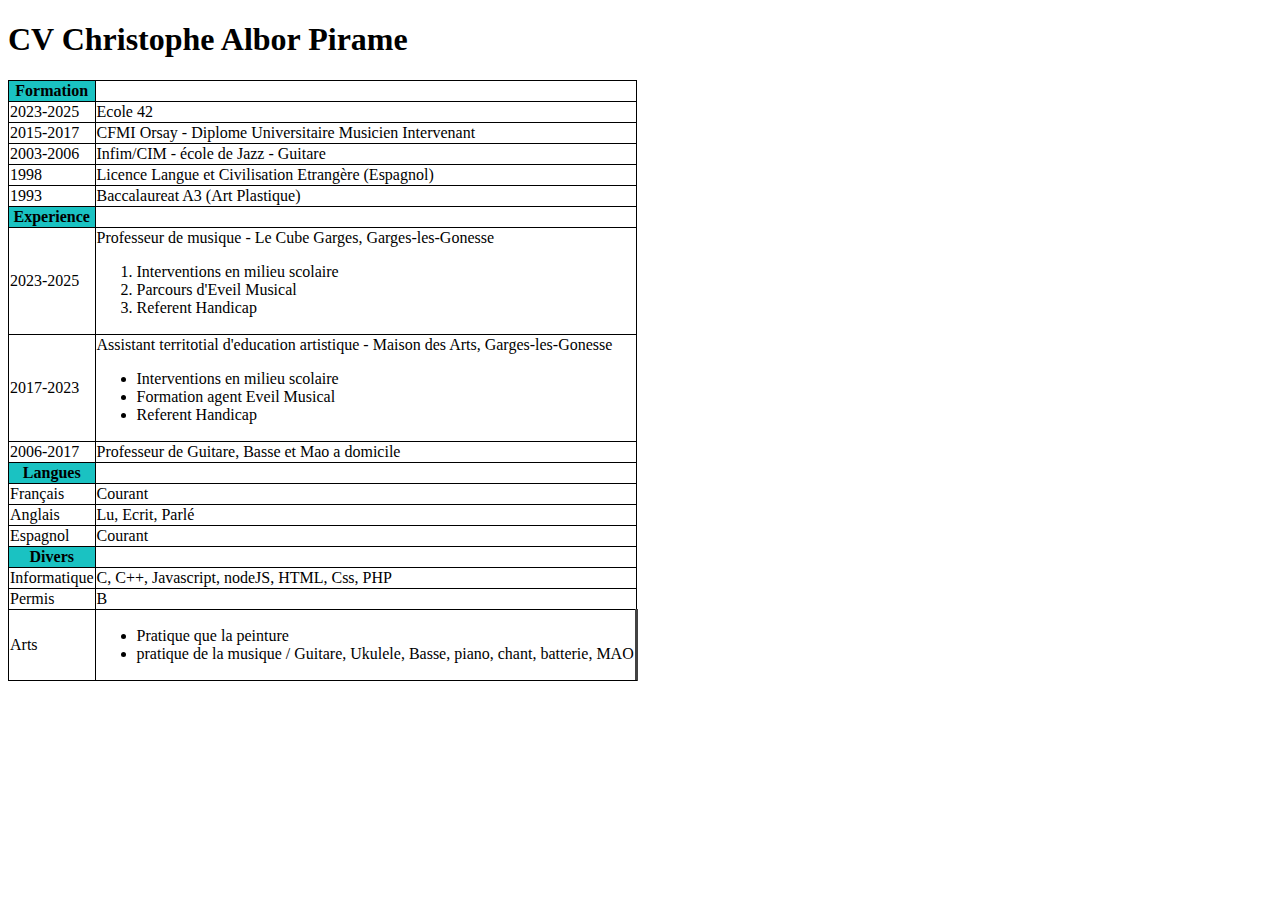
<file: day0/ex01/cv.html>
<!DOCTYPE html>
<html lang="en">
<head>
    <meta charset="UTF-8">
    <meta name="viewport" content="width=device-width, initial-scale=1.0">
    <title>Curriculum Vitae</title>
    <style>
        table, td, thead, tr, th{border:1px solid black;
        border-collapse:collapse }
        th{ background-color: rgb(26, 194, 194);}
    </style>
</head>
<body>
    <header>
        <h1>CV Christophe Albor Pirame</h1>
    </header>
    <table>
        <thead>
            <tr>
                <th>Formation</th>
            </tr>
        </thead>
        <tr>
            <td>2023-2025</td>
            <td>Ecole 42</td>
        </tr>
        <tr>
            <td>2015-2017</td>
            <td>CFMI Orsay - Diplome Universitaire Musicien Intervenant</td>
        </tr>
        <tr>
            <td>2003-2006</td>
            <td>Infim/CIM - école de Jazz - Guitare</td>            
        </tr>
        <tr>
            <td>1998</td>
            <td>Licence Langue et Civilisation Etrangère (Espagnol)</td>            
        </tr>
        <tr>
            <td>1993</td>
            <td>Baccalaureat A3 (Art Plastique)</td>            
        </tr>
        <thead>
            <tr>
                <th>Experience</th>
            </tr>
        </thead>
            <tr>
                <td>2023-2025</td>
                <td>Professeur de musique - Le Cube Garges, Garges-les-Gonesse
                    <ol>
                        <li>Interventions en milieu scolaire</li>
                        <li>Parcours d'Eveil Musical</li>
                        <li>Referent Handicap</li>
                    </ol>
                </td>            
            </tr>
            <tr>
                <td>2017-2023</td>
                <td>Assistant territotial d'education artistique - Maison des Arts, Garges-les-Gonesse
                    <ul>
                        <li>Interventions en milieu scolaire</li>
                        <li>Formation agent Eveil Musical</li>
                        <li>Referent Handicap</li>
                    </ul>
                </td>           
            </tr>
            <tr>
                <td>2006-2017</td>
                <td>Professeur de Guitare, Basse et Mao a domicile</td>           
            </tr>
            <thead>
                <tr>
                    <th>Langues</th>
                </tr>
            </thead>
        <tr>
            <td>Français</td>
            <td>Courant</td>
        </tr>
        <tr>
            <td>Anglais</td>
            <td>Lu, Ecrit, Parlé</td>
        </tr>
        <tr>
            <td>Espagnol</td>
            <td>Courant</td>
        </tr>
        <thead>
            <tr>
                <th>Divers</th>
            </tr>
        </thead>
        <tr>
            <td>
                Informatique
            </td>
            <td>
                C, C++, Javascript, nodeJS, HTML, Css, PHP

            </td>

        
        </tr>
        <tr>
            <td>
                Permis
            </td>
            <td>
                B
            </td>          
        </tr>
        <tr>
        
            <td>
                Arts
            </td>
            <td style="border-right: 3px solid #424242;">
                <ul>
                    <li>
                        Pratique que la peinture

                    </li>
                    <li>
                        pratique de la musique / Guitare, Ukulele, Basse, piano, chant, batterie, MAO

                    </li>
                </ul>
            </td>

            
        </tr>
        <tr>
     
          
        </tr>
    </table>
    </body>
</html>
</file>
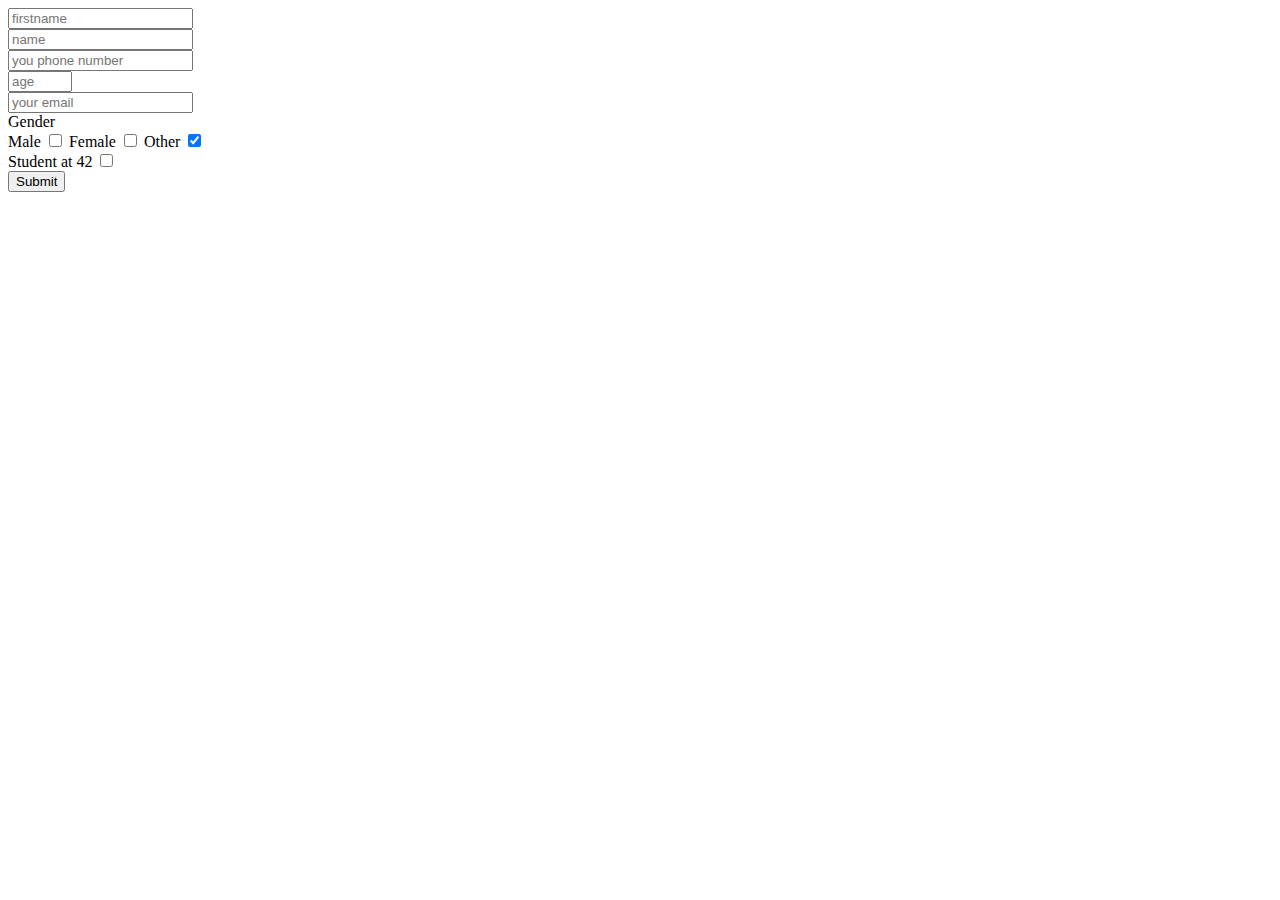
<file: day0/ex02/form.html>
<!DOCTYPE html>
<html lang="en">
<head>
    <meta charset="UTF-8">
    <meta name="viewport" content="width=device-width, initial-scale=1.0">
    <title>Document</title>
</head>
<body>
    
    <div class="wrap">
        <input type="text" id="firstname" placeholder="firstname">
    </div>
    <div class="wrap">
        <input type="text" id="name" placeholder="name">

    </div>
    <div class="wrap">
        <input type="tel" id="phone" placeholder="you phone number">

    </div>
    <div class="wrap">
        <input type="number" id="age" min="0" max="120" placeholder="age">

    </div>
    <div class="wrap">
        <input type="email" id="email" placeholder="your email">

    </div>

    <div class="check">
        <div class="gender">Gender</div>
        <label for="gender_male">Male</label>
        <input type="checkbox" value="Male" id="gender_male" >
        <label for="gender_female">Female</label>
        <input type="checkbox" value="Female" id="gender_female" >
        <label for="gender_other">Other</label>
        <input type="checkbox" value="Other" id="gender_other" checked="true">

    </div>
    <label for="student">Student at 42</label>
    <input type="checkbox" id="student">
    <br>
    <input type="button" onclick="displayFormContents()" value="Submit">
    <script src="popup.js"></script>    
</body>
</html>
</file>
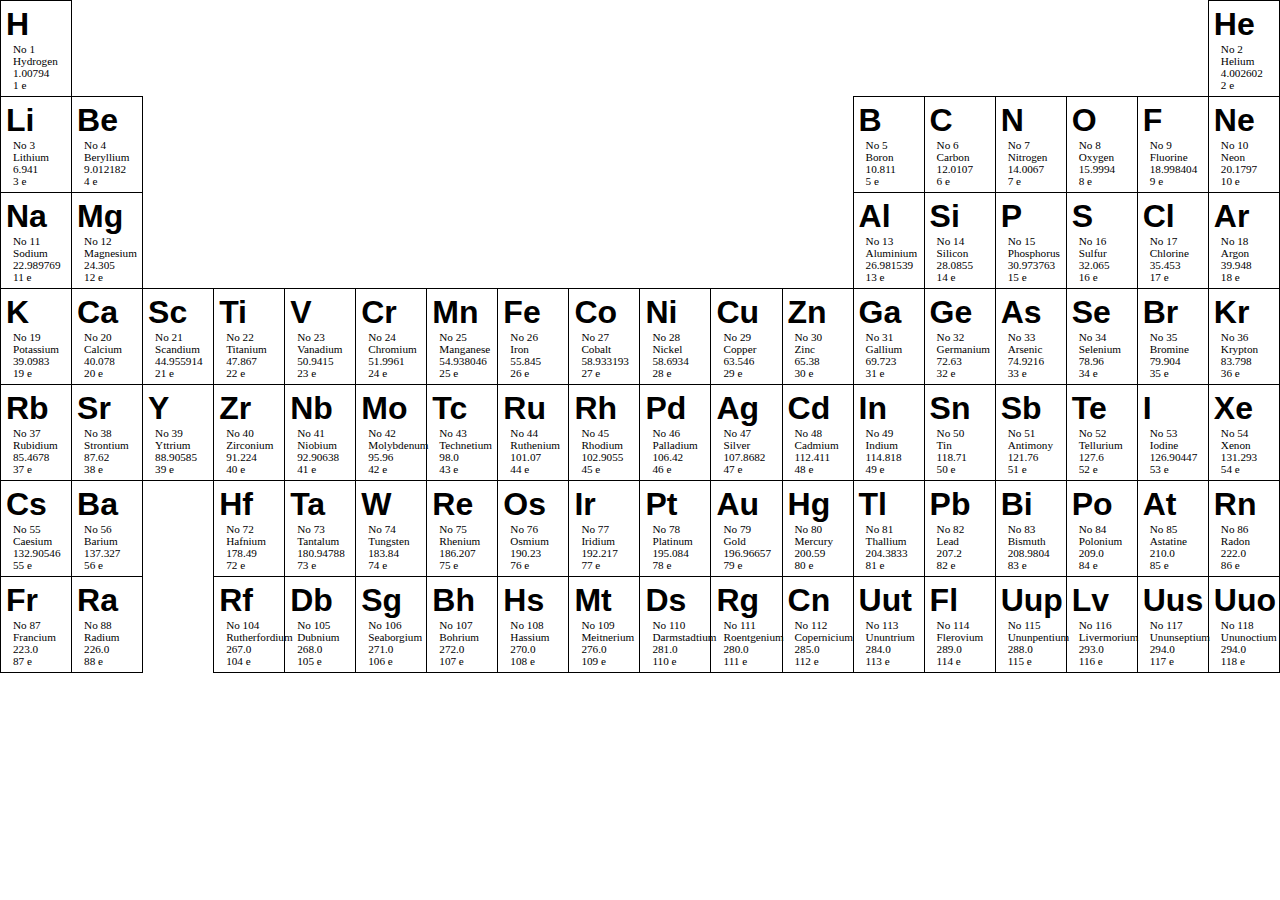
<file: day1/ex07/page.html>
<!DOCTYPE html>
<html lang="en">
<head>
	<meta charset="UTF-8">
	<meta name="viewport" content="width=device-width, initial-scale=1.0">
	<link rel="stylesheet" href="periodic_table.css">
	<title>Mendeleiev</title>
</head>
<body>
	<table>
		<tr>
			<td style="border: 1px solid black; padding:5px">
				<h4> H</h4>
				<ul>
					<li>No 1</li>
					<li>Hydrogen</li>
					<li>1.00794</li>
					<li>1 e</li>
				</ul>
			</td>
			<td style="border: none; padding:5px"></td>
			<td style="border: none; padding:5px"></td>
			<td style="border: none; padding:5px"></td>
			<td style="border: none; padding:5px"></td>
			<td style="border: none; padding:5px"></td>
			<td style="border: none; padding:5px"></td>
			<td style="border: none; padding:5px"></td>
			<td style="border: none; padding:5px"></td>
			<td style="border: none; padding:5px"></td>
			<td style="border: none; padding:5px"></td>
			<td style="border: none; padding:5px"></td>
			<td style="border: none; padding:5px"></td>
			<td style="border: none; padding:5px"></td>
			<td style="border: none; padding:5px"></td>
			<td style="border: none; padding:5px"></td>
			<td style="border: none; padding:5px"></td>

			<td style="border: 1px solid black; padding:5px">
				<h4> He</h4>
				<ul>
					<li>No 2</li>
					<li>Helium</li>
					<li>4.002602</li>
					<li>2 e</li>
				</ul>
			</td>
		</tr>
		<tr>

			<td style="border: 1px solid black; padding:5px">
				<h4> Li</h4>
				<ul>
					<li>No 3</li>
					<li>Lithium</li>
					<li>6.941</li>
					<li>3 e</li>
				</ul>
			</td>

			<td style="border: 1px solid black; padding:5px">
				<h4> Be</h4>
				<ul>
					<li>No 4</li>
					<li>Beryllium</li>
					<li>9.012182</li>
					<li>4 e</li>
				</ul>
			</td>
			<td style="border: none; padding:5px"></td>
			<td style="border: none; padding:5px"></td>
			<td style="border: none; padding:5px"></td>
			<td style="border: none; padding:5px"></td>
			<td style="border: none; padding:5px"></td>
			<td style="border: none; padding:5px"></td>
			<td style="border: none; padding:5px"></td>
			<td style="border: none; padding:5px"></td>
			<td style="border: none; padding:5px"></td>
			<td style="border: none; padding:5px"></td>

			<td style="border: 1px solid black; padding:5px">
				<h4> B</h4>
				<ul>
					<li>No 5</li>
					<li>Boron</li>
					<li>10.811</li>
					<li>5 e</li>
				</ul>
			</td>

			<td style="border: 1px solid black; padding:5px">
				<h4> C</h4>
				<ul>
					<li>No 6</li>
					<li>Carbon</li>
					<li>12.0107</li>
					<li>6 e</li>
				</ul>
			</td>

			<td style="border: 1px solid black; padding:5px">
				<h4> N</h4>
				<ul>
					<li>No 7</li>
					<li>Nitrogen</li>
					<li>14.0067</li>
					<li>7 e</li>
				</ul>
			</td>

			<td style="border: 1px solid black; padding:5px">
				<h4> O</h4>
				<ul>
					<li>No 8</li>
					<li>Oxygen</li>
					<li>15.9994</li>
					<li>8 e</li>
				</ul>
			</td>

			<td style="border: 1px solid black; padding:5px">
				<h4> F</h4>
				<ul>
					<li>No 9</li>
					<li>Fluorine</li>
					<li>18.998404</li>
					<li>9 e</li>
				</ul>
			</td>

			<td style="border: 1px solid black; padding:5px">
				<h4> Ne</h4>
				<ul>
					<li>No 10</li>
					<li>Neon</li>
					<li>20.1797</li>
					<li>10 e</li>
				</ul>
			</td>
		</tr>
		<tr>

			<td style="border: 1px solid black; padding:5px">
				<h4> Na</h4>
				<ul>
					<li>No 11</li>
					<li>Sodium</li>
					<li>22.989769</li>
					<li>11 e</li>
				</ul>
			</td>

			<td style="border: 1px solid black; padding:5px">
				<h4> Mg</h4>
				<ul>
					<li>No 12</li>
					<li>Magnesium</li>
					<li>24.305</li>
					<li>12 e</li>
				</ul>
			</td>
			<td style="border: none; padding:5px"></td>
			<td style="border: none; padding:5px"></td>
			<td style="border: none; padding:5px"></td>
			<td style="border: none; padding:5px"></td>
			<td style="border: none; padding:5px"></td>
			<td style="border: none; padding:5px"></td>
			<td style="border: none; padding:5px"></td>
			<td style="border: none; padding:5px"></td>
			<td style="border: none; padding:5px"></td>
			<td style="border: none; padding:5px"></td>

			<td style="border: 1px solid black; padding:5px">
				<h4> Al</h4>
				<ul>
					<li>No 13</li>
					<li>Aluminium</li>
					<li>26.981539</li>
					<li>13 e</li>
				</ul>
			</td>

			<td style="border: 1px solid black; padding:5px">
				<h4> Si</h4>
				<ul>
					<li>No 14</li>
					<li>Silicon</li>
					<li>28.0855</li>
					<li>14 e</li>
				</ul>
			</td>

			<td style="border: 1px solid black; padding:5px">
				<h4> P</h4>
				<ul>
					<li>No 15</li>
					<li>Phosphorus</li>
					<li>30.973763</li>
					<li>15 e</li>
				</ul>
			</td>

			<td style="border: 1px solid black; padding:5px">
				<h4> S</h4>
				<ul>
					<li>No 16</li>
					<li>Sulfur</li>
					<li>32.065</li>
					<li>16 e</li>
				</ul>
			</td>

			<td style="border: 1px solid black; padding:5px">
				<h4> Cl</h4>
				<ul>
					<li>No 17</li>
					<li>Chlorine</li>
					<li>35.453</li>
					<li>17 e</li>
				</ul>
			</td>

			<td style="border: 1px solid black; padding:5px">
				<h4> Ar</h4>
				<ul>
					<li>No 18</li>
					<li>Argon</li>
					<li>39.948</li>
					<li>18 e</li>
				</ul>
			</td>
		</tr>
		<tr>

			<td style="border: 1px solid black; padding:5px">
				<h4> K</h4>
				<ul>
					<li>No 19</li>
					<li>Potassium</li>
					<li>39.0983</li>
					<li>19 e</li>
				</ul>
			</td>

			<td style="border: 1px solid black; padding:5px">
				<h4> Ca</h4>
				<ul>
					<li>No 20</li>
					<li>Calcium</li>
					<li>40.078</li>
					<li>20 e</li>
				</ul>
			</td>

			<td style="border: 1px solid black; padding:5px">
				<h4> Sc</h4>
				<ul>
					<li>No 21</li>
					<li>Scandium</li>
					<li>44.955914</li>
					<li>21 e</li>
				</ul>
			</td>

			<td style="border: 1px solid black; padding:5px">
				<h4> Ti</h4>
				<ul>
					<li>No 22</li>
					<li>Titanium</li>
					<li>47.867</li>
					<li>22 e</li>
				</ul>
			</td>

			<td style="border: 1px solid black; padding:5px">
				<h4> V</h4>
				<ul>
					<li>No 23</li>
					<li>Vanadium</li>
					<li>50.9415</li>
					<li>23 e</li>
				</ul>
			</td>

			<td style="border: 1px solid black; padding:5px">
				<h4> Cr</h4>
				<ul>
					<li>No 24</li>
					<li>Chromium</li>
					<li>51.9961</li>
					<li>24 e</li>
				</ul>
			</td>

			<td style="border: 1px solid black; padding:5px">
				<h4> Mn</h4>
				<ul>
					<li>No 25</li>
					<li>Manganese</li>
					<li>54.938046</li>
					<li>25 e</li>
				</ul>
			</td>

			<td style="border: 1px solid black; padding:5px">
				<h4> Fe</h4>
				<ul>
					<li>No 26</li>
					<li>Iron</li>
					<li>55.845</li>
					<li>26 e</li>
				</ul>
			</td>

			<td style="border: 1px solid black; padding:5px">
				<h4> Co</h4>
				<ul>
					<li>No 27</li>
					<li>Cobalt</li>
					<li>58.933193</li>
					<li>27 e</li>
				</ul>
			</td>

			<td style="border: 1px solid black; padding:5px">
				<h4> Ni</h4>
				<ul>
					<li>No 28</li>
					<li>Nickel</li>
					<li>58.6934</li>
					<li>28 e</li>
				</ul>
			</td>

			<td style="border: 1px solid black; padding:5px">
				<h4> Cu</h4>
				<ul>
					<li>No 29</li>
					<li>Copper</li>
					<li>63.546</li>
					<li>29 e</li>
				</ul>
			</td>

			<td style="border: 1px solid black; padding:5px">
				<h4> Zn</h4>
				<ul>
					<li>No 30</li>
					<li>Zinc</li>
					<li>65.38</li>
					<li>30 e</li>
				</ul>
			</td>

			<td style="border: 1px solid black; padding:5px">
				<h4> Ga</h4>
				<ul>
					<li>No 31</li>
					<li>Gallium</li>
					<li>69.723</li>
					<li>31 e</li>
				</ul>
			</td>

			<td style="border: 1px solid black; padding:5px">
				<h4> Ge</h4>
				<ul>
					<li>No 32</li>
					<li>Germanium</li>
					<li>72.63</li>
					<li>32 e</li>
				</ul>
			</td>

			<td style="border: 1px solid black; padding:5px">
				<h4> As</h4>
				<ul>
					<li>No 33</li>
					<li>Arsenic</li>
					<li>74.9216</li>
					<li>33 e</li>
				</ul>
			</td>

			<td style="border: 1px solid black; padding:5px">
				<h4> Se</h4>
				<ul>
					<li>No 34</li>
					<li>Selenium</li>
					<li>78.96</li>
					<li>34 e</li>
				</ul>
			</td>

			<td style="border: 1px solid black; padding:5px">
				<h4> Br</h4>
				<ul>
					<li>No 35</li>
					<li>Bromine</li>
					<li>79.904</li>
					<li>35 e</li>
				</ul>
			</td>

			<td style="border: 1px solid black; padding:5px">
				<h4> Kr</h4>
				<ul>
					<li>No 36</li>
					<li>Krypton</li>
					<li>83.798</li>
					<li>36 e</li>
				</ul>
			</td>
		</tr>
		<tr>

			<td style="border: 1px solid black; padding:5px">
				<h4> Rb</h4>
				<ul>
					<li>No 37</li>
					<li>Rubidium</li>
					<li>85.4678</li>
					<li>37 e</li>
				</ul>
			</td>

			<td style="border: 1px solid black; padding:5px">
				<h4> Sr</h4>
				<ul>
					<li>No 38</li>
					<li>Strontium</li>
					<li>87.62</li>
					<li>38 e</li>
				</ul>
			</td>

			<td style="border: 1px solid black; padding:5px">
				<h4> Y</h4>
				<ul>
					<li>No 39</li>
					<li>Yttrium</li>
					<li>88.90585</li>
					<li>39 e</li>
				</ul>
			</td>

			<td style="border: 1px solid black; padding:5px">
				<h4> Zr</h4>
				<ul>
					<li>No 40</li>
					<li>Zirconium</li>
					<li>91.224</li>
					<li>40 e</li>
				</ul>
			</td>

			<td style="border: 1px solid black; padding:5px">
				<h4> Nb</h4>
				<ul>
					<li>No 41</li>
					<li>Niobium</li>
					<li>92.90638</li>
					<li>41 e</li>
				</ul>
			</td>

			<td style="border: 1px solid black; padding:5px">
				<h4> Mo</h4>
				<ul>
					<li>No 42</li>
					<li>Molybdenum</li>
					<li>95.96</li>
					<li>42 e</li>
				</ul>
			</td>

			<td style="border: 1px solid black; padding:5px">
				<h4> Tc</h4>
				<ul>
					<li>No 43</li>
					<li>Technetium</li>
					<li>98.0</li>
					<li>43 e</li>
				</ul>
			</td>

			<td style="border: 1px solid black; padding:5px">
				<h4> Ru</h4>
				<ul>
					<li>No 44</li>
					<li>Ruthenium</li>
					<li>101.07</li>
					<li>44 e</li>
				</ul>
			</td>

			<td style="border: 1px solid black; padding:5px">
				<h4> Rh</h4>
				<ul>
					<li>No 45</li>
					<li>Rhodium</li>
					<li>102.9055</li>
					<li>45 e</li>
				</ul>
			</td>

			<td style="border: 1px solid black; padding:5px">
				<h4> Pd</h4>
				<ul>
					<li>No 46</li>
					<li>Palladium</li>
					<li>106.42</li>
					<li>46 e</li>
				</ul>
			</td>

			<td style="border: 1px solid black; padding:5px">
				<h4> Ag</h4>
				<ul>
					<li>No 47</li>
					<li>Silver</li>
					<li>107.8682</li>
					<li>47 e</li>
				</ul>
			</td>

			<td style="border: 1px solid black; padding:5px">
				<h4> Cd</h4>
				<ul>
					<li>No 48</li>
					<li>Cadmium</li>
					<li>112.411</li>
					<li>48 e</li>
				</ul>
			</td>

			<td style="border: 1px solid black; padding:5px">
				<h4> In</h4>
				<ul>
					<li>No 49</li>
					<li>Indium</li>
					<li>114.818</li>
					<li>49 e</li>
				</ul>
			</td>

			<td style="border: 1px solid black; padding:5px">
				<h4> Sn</h4>
				<ul>
					<li>No 50</li>
					<li>Tin</li>
					<li>118.71</li>
					<li>50 e</li>
				</ul>
			</td>

			<td style="border: 1px solid black; padding:5px">
				<h4> Sb</h4>
				<ul>
					<li>No 51</li>
					<li>Antimony</li>
					<li>121.76</li>
					<li>51 e</li>
				</ul>
			</td>

			<td style="border: 1px solid black; padding:5px">
				<h4> Te</h4>
				<ul>
					<li>No 52</li>
					<li>Tellurium</li>
					<li>127.6</li>
					<li>52 e</li>
				</ul>
			</td>

			<td style="border: 1px solid black; padding:5px">
				<h4> I</h4>
				<ul>
					<li>No 53</li>
					<li>Iodine</li>
					<li>126.90447</li>
					<li>53 e</li>
				</ul>
			</td>

			<td style="border: 1px solid black; padding:5px">
				<h4> Xe</h4>
				<ul>
					<li>No 54</li>
					<li>Xenon</li>
					<li>131.293</li>
					<li>54 e</li>
				</ul>
			</td>
		</tr>
		<tr>

			<td style="border: 1px solid black; padding:5px">
				<h4> Cs</h4>
				<ul>
					<li>No 55</li>
					<li>Caesium</li>
					<li>132.90546</li>
					<li>55 e</li>
				</ul>
			</td>

			<td style="border: 1px solid black; padding:5px">
				<h4> Ba</h4>
				<ul>
					<li>No 56</li>
					<li>Barium</li>
					<li>137.327</li>
					<li>56 e</li>
				</ul>
			</td>
			<td style="border: none; padding:5px"></td>

			<td style="border: 1px solid black; padding:5px">
				<h4> Hf</h4>
				<ul>
					<li>No 72</li>
					<li>Hafnium</li>
					<li>178.49</li>
					<li>72 e</li>
				</ul>
			</td>

			<td style="border: 1px solid black; padding:5px">
				<h4> Ta</h4>
				<ul>
					<li>No 73</li>
					<li>Tantalum</li>
					<li>180.94788</li>
					<li>73 e</li>
				</ul>
			</td>

			<td style="border: 1px solid black; padding:5px">
				<h4> W</h4>
				<ul>
					<li>No 74</li>
					<li>Tungsten</li>
					<li>183.84</li>
					<li>74 e</li>
				</ul>
			</td>

			<td style="border: 1px solid black; padding:5px">
				<h4> Re</h4>
				<ul>
					<li>No 75</li>
					<li>Rhenium</li>
					<li>186.207</li>
					<li>75 e</li>
				</ul>
			</td>

			<td style="border: 1px solid black; padding:5px">
				<h4> Os</h4>
				<ul>
					<li>No 76</li>
					<li>Osmium</li>
					<li>190.23</li>
					<li>76 e</li>
				</ul>
			</td>

			<td style="border: 1px solid black; padding:5px">
				<h4> Ir</h4>
				<ul>
					<li>No 77</li>
					<li>Iridium</li>
					<li>192.217</li>
					<li>77 e</li>
				</ul>
			</td>

			<td style="border: 1px solid black; padding:5px">
				<h4> Pt</h4>
				<ul>
					<li>No 78</li>
					<li>Platinum</li>
					<li>195.084</li>
					<li>78 e</li>
				</ul>
			</td>

			<td style="border: 1px solid black; padding:5px">
				<h4> Au</h4>
				<ul>
					<li>No 79</li>
					<li>Gold</li>
					<li>196.96657</li>
					<li>79 e</li>
				</ul>
			</td>

			<td style="border: 1px solid black; padding:5px">
				<h4> Hg</h4>
				<ul>
					<li>No 80</li>
					<li>Mercury</li>
					<li>200.59</li>
					<li>80 e</li>
				</ul>
			</td>

			<td style="border: 1px solid black; padding:5px">
				<h4> Tl</h4>
				<ul>
					<li>No 81</li>
					<li>Thallium</li>
					<li>204.3833</li>
					<li>81 e</li>
				</ul>
			</td>

			<td style="border: 1px solid black; padding:5px">
				<h4> Pb</h4>
				<ul>
					<li>No 82</li>
					<li>Lead</li>
					<li>207.2</li>
					<li>82 e</li>
				</ul>
			</td>

			<td style="border: 1px solid black; padding:5px">
				<h4> Bi</h4>
				<ul>
					<li>No 83</li>
					<li>Bismuth</li>
					<li>208.9804</li>
					<li>83 e</li>
				</ul>
			</td>

			<td style="border: 1px solid black; padding:5px">
				<h4> Po</h4>
				<ul>
					<li>No 84</li>
					<li>Polonium</li>
					<li>209.0</li>
					<li>84 e</li>
				</ul>
			</td>

			<td style="border: 1px solid black; padding:5px">
				<h4> At</h4>
				<ul>
					<li>No 85</li>
					<li>Astatine</li>
					<li>210.0</li>
					<li>85 e</li>
				</ul>
			</td>

			<td style="border: 1px solid black; padding:5px">
				<h4> Rn</h4>
				<ul>
					<li>No 86</li>
					<li>Radon</li>
					<li>222.0</li>
					<li>86 e</li>
				</ul>
			</td>
		</tr>
		<tr>

			<td style="border: 1px solid black; padding:5px">
				<h4> Fr</h4>
				<ul>
					<li>No 87</li>
					<li>Francium</li>
					<li>223.0</li>
					<li>87 e</li>
				</ul>
			</td>

			<td style="border: 1px solid black; padding:5px">
				<h4> Ra</h4>
				<ul>
					<li>No 88</li>
					<li>Radium</li>
					<li>226.0</li>
					<li>88 e</li>
				</ul>
			</td>
			<td style="border: none; padding:5px"></td>

			<td style="border: 1px solid black; padding:5px">
				<h4> Rf</h4>
				<ul>
					<li>No 104</li>
					<li>Rutherfordium</li>
					<li>267.0</li>
					<li>104 e</li>
				</ul>
			</td>

			<td style="border: 1px solid black; padding:5px">
				<h4> Db</h4>
				<ul>
					<li>No 105</li>
					<li>Dubnium</li>
					<li>268.0</li>
					<li>105 e</li>
				</ul>
			</td>

			<td style="border: 1px solid black; padding:5px">
				<h4> Sg</h4>
				<ul>
					<li>No 106</li>
					<li>Seaborgium</li>
					<li>271.0</li>
					<li>106 e</li>
				</ul>
			</td>

			<td style="border: 1px solid black; padding:5px">
				<h4> Bh</h4>
				<ul>
					<li>No 107</li>
					<li>Bohrium</li>
					<li>272.0</li>
					<li>107 e</li>
				</ul>
			</td>

			<td style="border: 1px solid black; padding:5px">
				<h4> Hs</h4>
				<ul>
					<li>No 108</li>
					<li>Hassium</li>
					<li>270.0</li>
					<li>108 e</li>
				</ul>
			</td>

			<td style="border: 1px solid black; padding:5px">
				<h4> Mt</h4>
				<ul>
					<li>No 109</li>
					<li>Meitnerium</li>
					<li>276.0</li>
					<li>109 e</li>
				</ul>
			</td>

			<td style="border: 1px solid black; padding:5px">
				<h4> Ds</h4>
				<ul>
					<li>No 110</li>
					<li>Darmstadtium</li>
					<li>281.0</li>
					<li>110 e</li>
				</ul>
			</td>

			<td style="border: 1px solid black; padding:5px">
				<h4> Rg</h4>
				<ul>
					<li>No 111</li>
					<li>Roentgenium</li>
					<li>280.0</li>
					<li>111 e</li>
				</ul>
			</td>

			<td style="border: 1px solid black; padding:5px">
				<h4> Cn</h4>
				<ul>
					<li>No 112</li>
					<li>Copernicium</li>
					<li>285.0</li>
					<li>112 e</li>
				</ul>
			</td>

			<td style="border: 1px solid black; padding:5px">
				<h4> Uut</h4>
				<ul>
					<li>No 113</li>
					<li>Ununtrium</li>
					<li>284.0</li>
					<li>113 e</li>
				</ul>
			</td>

			<td style="border: 1px solid black; padding:5px">
				<h4> Fl</h4>
				<ul>
					<li>No 114</li>
					<li>Flerovium</li>
					<li>289.0</li>
					<li>114 e</li>
				</ul>
			</td>

			<td style="border: 1px solid black; padding:5px">
				<h4> Uup</h4>
				<ul>
					<li>No 115</li>
					<li>Ununpentium</li>
					<li>288.0</li>
					<li>115 e</li>
				</ul>
			</td>

			<td style="border: 1px solid black; padding:5px">
				<h4> Lv</h4>
				<ul>
					<li>No 116</li>
					<li>Livermorium</li>
					<li>293.0</li>
					<li>116 e</li>
				</ul>
			</td>

			<td style="border: 1px solid black; padding:5px">
				<h4> Uus</h4>
				<ul>
					<li>No 117</li>
					<li>Ununseptium</li>
					<li>294.0</li>
					<li>117 e</li>
				</ul>
			</td>

			<td style="border: 1px solid black; padding:5px">
				<h4> Uuo</h4>
				<ul>
					<li>No 118</li>
					<li>Ununoctium</li>
					<li>294.0</li>
					<li>118 e</li>
				</ul>
			</td>
		</tr>
	</table>
</body>
</html>
</file>
<file: day1/ex07/periodic_table.css>
*
{
	margin:0;
	padding:0
}

body
{
	font-size: 12px;
}

h4
{
	font-family: Arial, Helvetica, sans-serif;
	font-size: 2rem;
}

table
{
	border-collapse: collapse;
	table-layout: fixed;
	width: 100%;
}

td
{
	width: var(100/18)'%';
}

li
{
	font-size: 0.7rem;
	list-style: none;
	position: relative;
	left:7px
}
</file>
